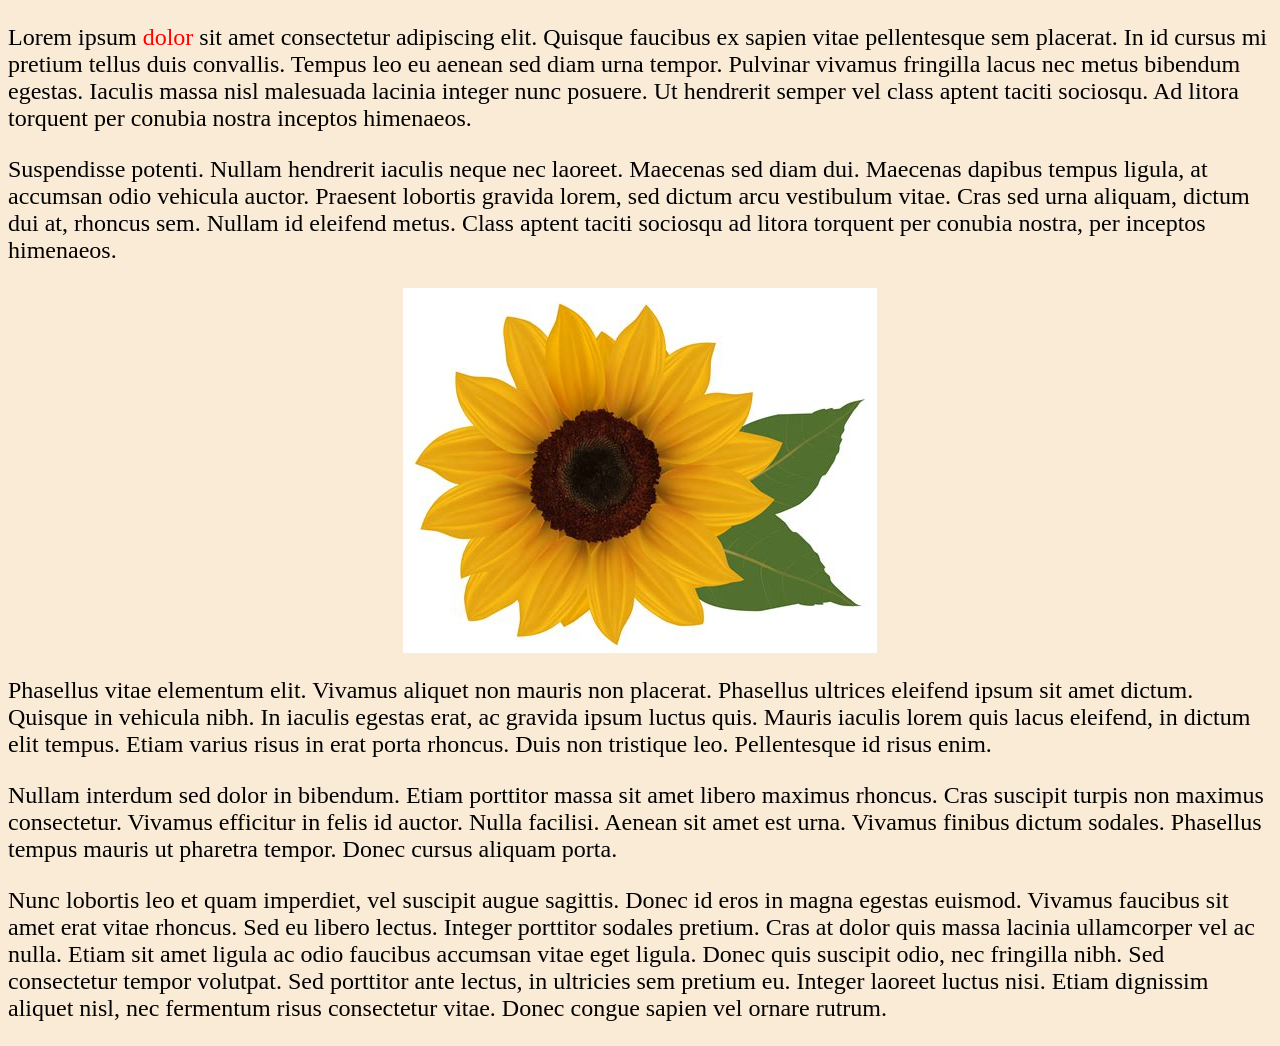
<file: index.html>
<!DOCTYPE html>
<html>
    <!--Changes:
    Using External CSS:
        1. All normal text is font size 24
            font-size: 24px;
        2. All images are centered in the middle of the page
            display:block;
            margin-left:auto;
            margin-right:auto;
        3. Change background color
            background-color: antiquewhite;
    Using Internal CSS:
        4. Make the last three paragraphs AND the first paragraph have 40px extra margin
            margin: 40px;
        5. Make the last three paragraphs AND the first paragraph use font 80% smaller than the rest
            font-size: 80%;
        6. Make the last two paragraphs center-aligned
            text-align: center;
        7. Make the last two paragraphs use the Optima font
            font-family: Optima, sans-serif;
    Using Inline CSS:
        8. Make the third word of the first paragraph, "dolor", be red
            color:red;
        9. Make the third paragraph have a blurry green shadow behind it's words
            text-shadow: 2px 2px green;
        10. Make the third paragraph have a border around it
            border:5px dashed #BA9754;
    -->
    <head>
        <title>Lecture 7 Attendance</title>
        <link rel="stylesheet" href="Style.css">


    </head>
    <body>
        <p class="test_class">Lorem ipsum <span style="color:red;">dolor</span> sit amet consectetur adipiscing elit.
        Quisque faucibus ex sapien vitae pellentesque sem placerat.
        In id cursus mi pretium tellus duis convallis.
        Tempus leo eu aenean sed diam urna tempor.
        Pulvinar vivamus fringilla lacus nec metus bibendum egestas.
        Iaculis massa nisl malesuada lacinia integer nunc posuere.
        Ut hendrerit semper vel class aptent taciti sociosqu.
        Ad litora torquent per conubia nostra inceptos himenaeos.</p>

        <p>Suspendisse potenti.
        Nullam hendrerit iaculis neque nec laoreet.
        Maecenas sed diam dui.
        Maecenas dapibus tempus ligula, at accumsan odio vehicula auctor.
        Praesent lobortis gravida lorem, sed dictum arcu vestibulum vitae.
        Cras sed urna aliquam, dictum dui at, rhoncus sem.
        Nullam id eleifend metus.
        Class aptent taciti sociosqu ad litora torquent per conubia nostra,
        per inceptos himenaeos.</p>

        <img src="flower.jpg" alt="No image"></img>
        <div class="test_class">
            <p>Phasellus vitae elementum elit.
            Vivamus aliquet non mauris non placerat.
            Phasellus ultrices eleifend ipsum sit amet dictum.
            Quisque in vehicula nibh.
            In iaculis egestas erat, ac gravida ipsum luctus quis.
            Mauris iaculis lorem quis lacus eleifend, in dictum elit tempus.
            Etiam varius risus in erat porta rhoncus. Duis non tristique leo.
            Pellentesque id risus enim.</p>

            <div id="test_id">
                <p>Nullam interdum sed dolor in bibendum.
                Etiam porttitor massa sit amet libero maximus rhoncus.
                Cras suscipit turpis non maximus consectetur.
                Vivamus efficitur in felis id auctor. Nulla facilisi.
                Aenean sit amet est urna. Vivamus finibus dictum sodales.
                Phasellus tempus mauris ut pharetra tempor.
                Donec cursus aliquam porta.</p>

                <p>Nunc lobortis leo et quam imperdiet, vel suscipit augue sagittis.
                Donec id eros in magna egestas euismod.
                Vivamus faucibus sit amet erat vitae rhoncus.
                Sed eu libero lectus. Integer porttitor sodales pretium.
                Cras at dolor quis massa lacinia ullamcorper vel ac nulla.
                Etiam sit amet ligula ac odio faucibus accumsan vitae eget ligula.
                Donec quis suscipit odio, nec fringilla nibh.
                Sed consectetur tempor volutpat.
                Sed porttitor ante lectus, in ultricies sem pretium eu.
                Integer laoreet luctus nisi.
                Etiam dignissim aliquet nisl, nec fermentum risus consectetur vitae.
                Donec congue sapien vel ornare rutrum. </p>
            </div>
        </div>
    </body>
</html>
</file>
<file: Style.css>
body {
    font-size: 24px;
    background-color:antiquewhite;
}

img {
    display: block;
    margin-left: auto;
    margin-right: auto;
}
</file>
